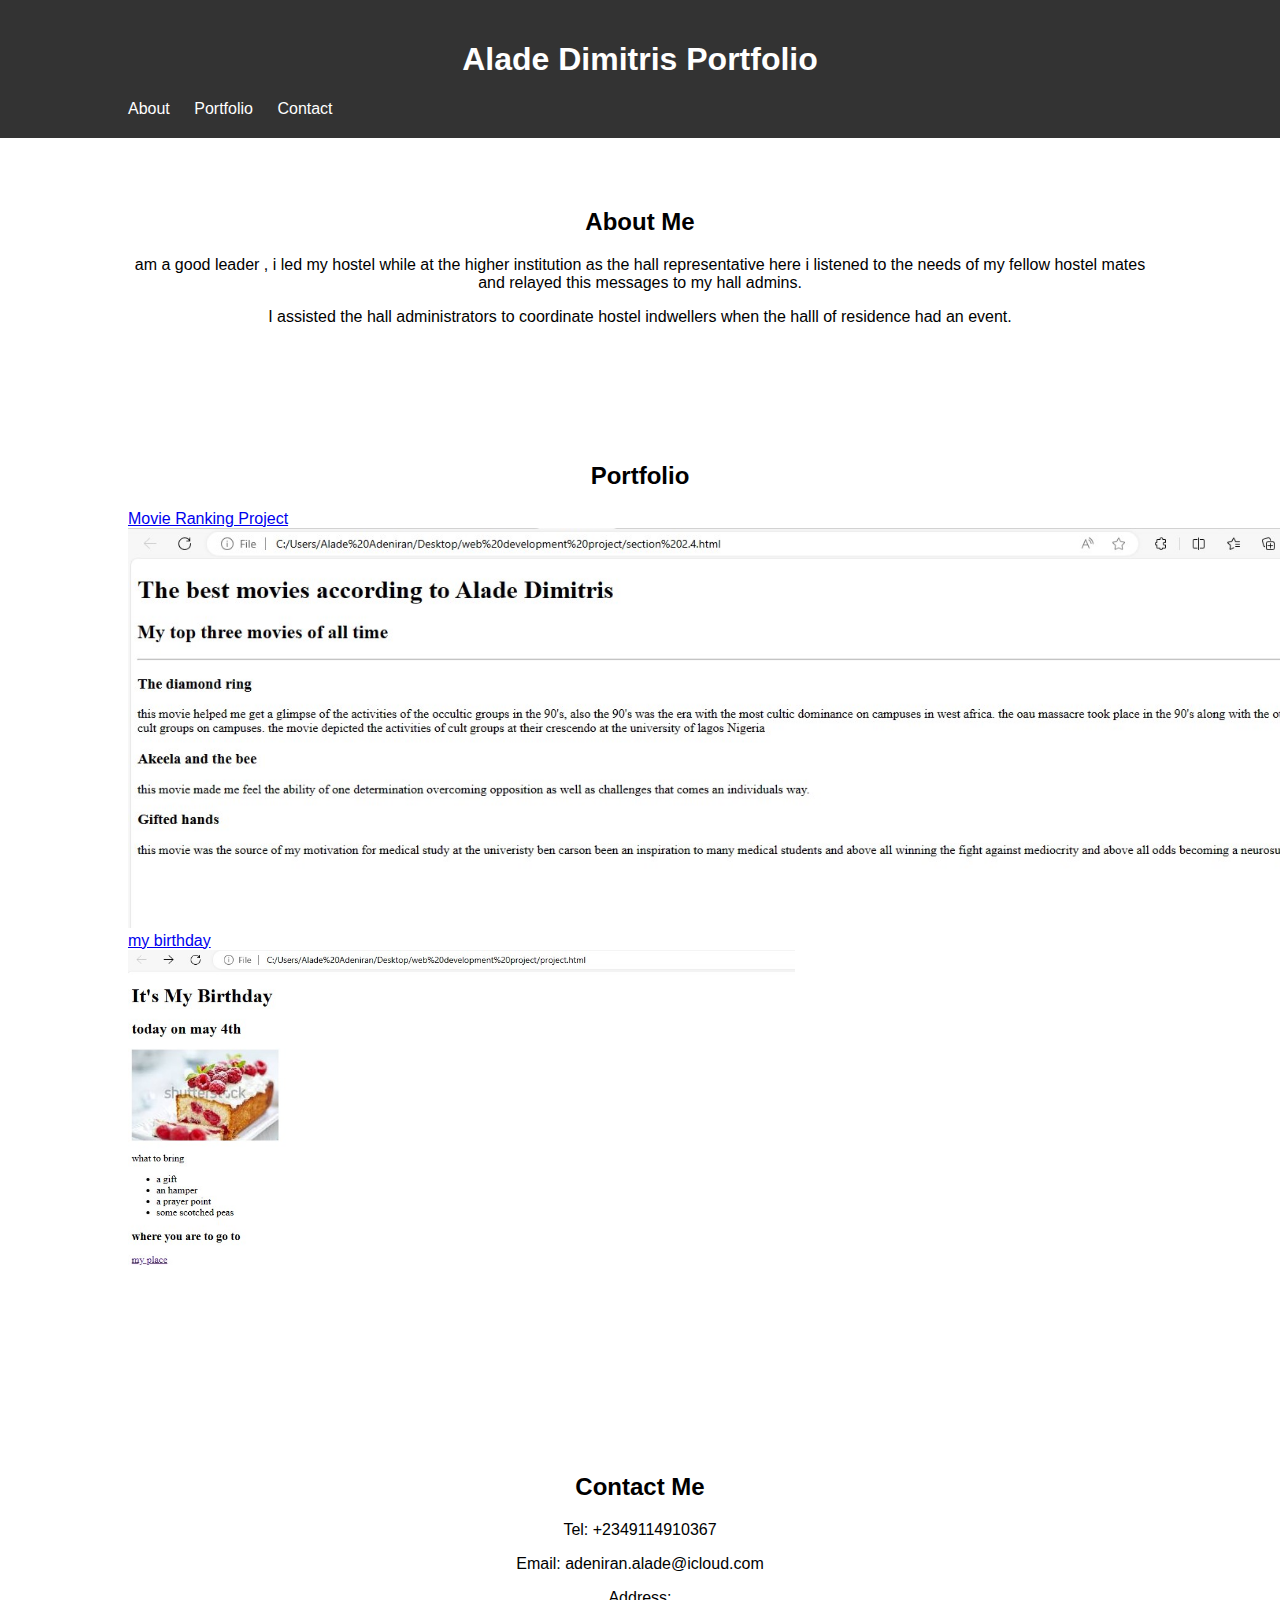
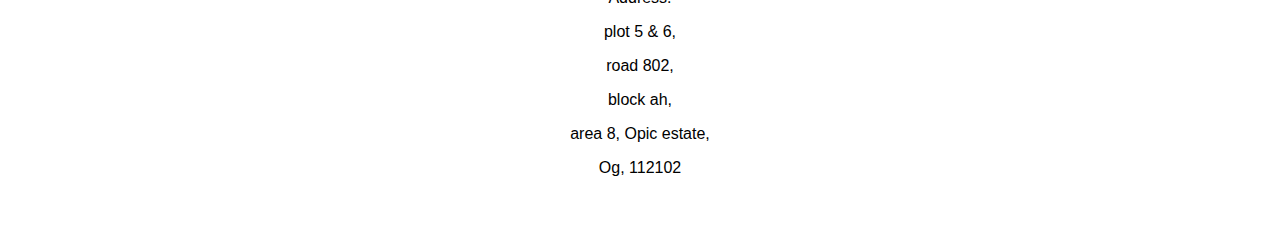
<file: index.html>
<!DOCTYPE html>
<html lang="en">
<head>
    <meta charset="UTF-8">
    <meta name="viewport" content="width=device-width, initial-scale=1.0">
    <title>Your Name - Portfolio</title>
    <link rel="stylesheet" href="style.css">
</head>
<body>
    <header>
        <div class="container">
            <h1>Alade Dimitris Portfolio</h1>
            <nav>
                <ul>
                    <li><a href="#about">About</a></li>
                    <li><a href="#portfolio">Portfolio</a></li>
                    <li><a href="#contact">Contact</a></li>
                </ul>
            </nav>
        </div>
    </header>

    <section id="about">
        <div class="container">
            <h2>About Me</h2>
            <p>am a good leader , i led my hostel while at the higher institution as the hall representative here i listened to the needs of my fellow hostel mates and relayed this messages to my hall admins. </p>
            <P>I assisted the hall administrators to coordinate hostel indwellers when the halll of residence had an event.</P>
        </div>
    </section>

    <section id="portfolio">
        <div class="container">
            <h2>Portfolio</h2>
            <a href="./section 2.4.html">Movie Ranking Project</a>
            <br />
            <img src="./img/best movies.jpg" height="400"/>
            <br />
            <a href="./project.html">my birthday</a>
            <br />
            <img src="./img/project.jpg" height="400"/>
            <br />
        </div>
    </section>

    <section id="contact">
        <div class="container">
            <h2>Contact Me</h2>
            <p>Tel: +2349114910367</p>

            <p>Email: adeniran.alade@icloud.com</p> 
            <p>Address:</p>
            <p>plot 5 & 6,</p>
            <p>road 802,</p> 
            <p>block ah,</p> 
            <p>area 8, Opic estate,</p> 
            <p>Og, 112102</p>        
        </div>
    </section>
</body>
</html>
</file>
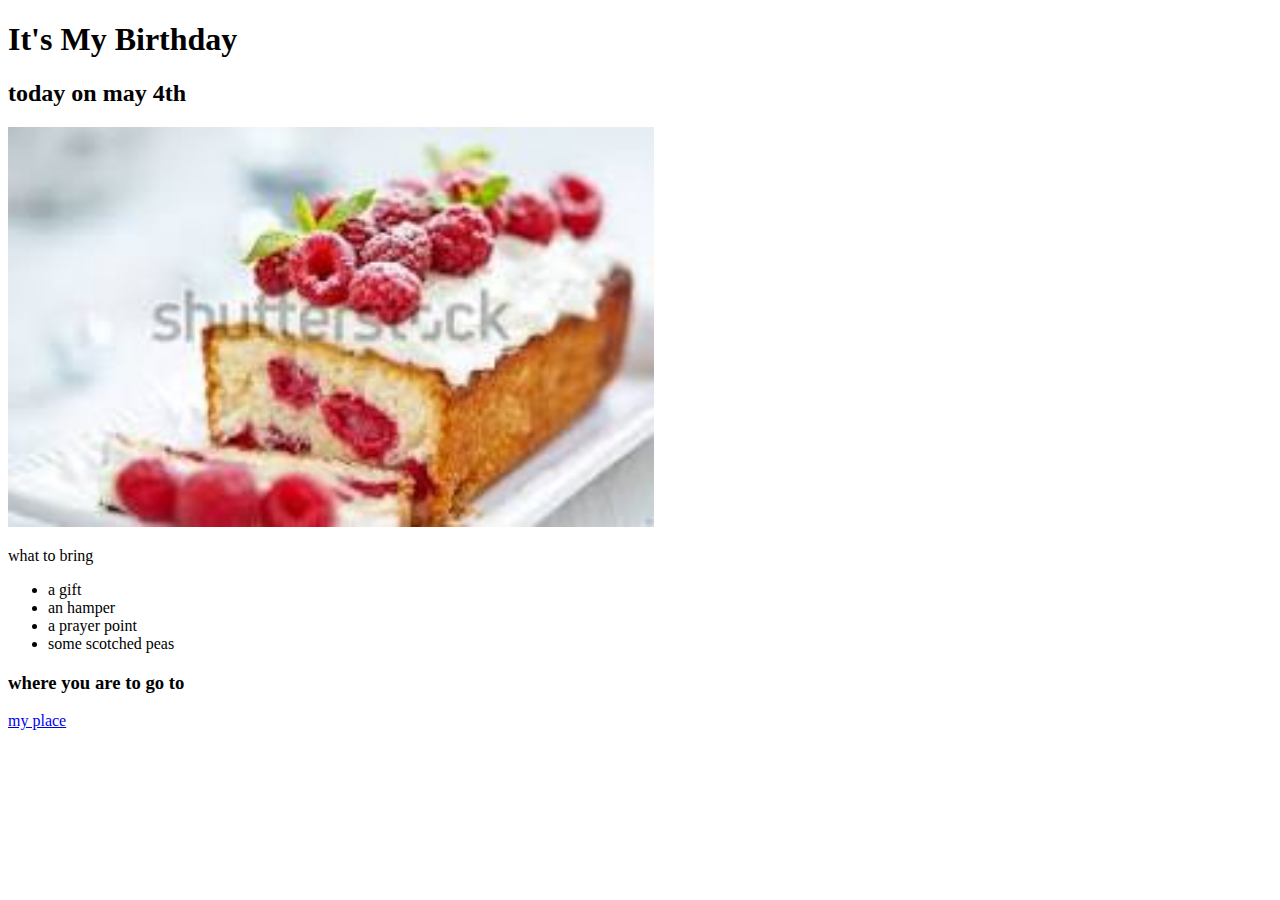
<file: project.html>
<!DOCTYPE html>
<html lang="en">

    <head>
        
    </head>

    <body> 
        <h1>It's My Birthday</h1>
        <h2>today on may 4th </h2>
        <img src="./img/download.jpg" height="400"/>
        <p>what to bring</p>
        <ul>
            <li>a gift</li>
            <li>an hamper</li>
            <li>a prayer point</li>
            <li>some scotched peas</li>
        </ul>
        <h3>where you are to go to</h3>
        <a href="https://www.google.com.ng/maps/@6.585787,3.363888,16z?hl=en">my place</a>
        
    </body>

</html>
</file>
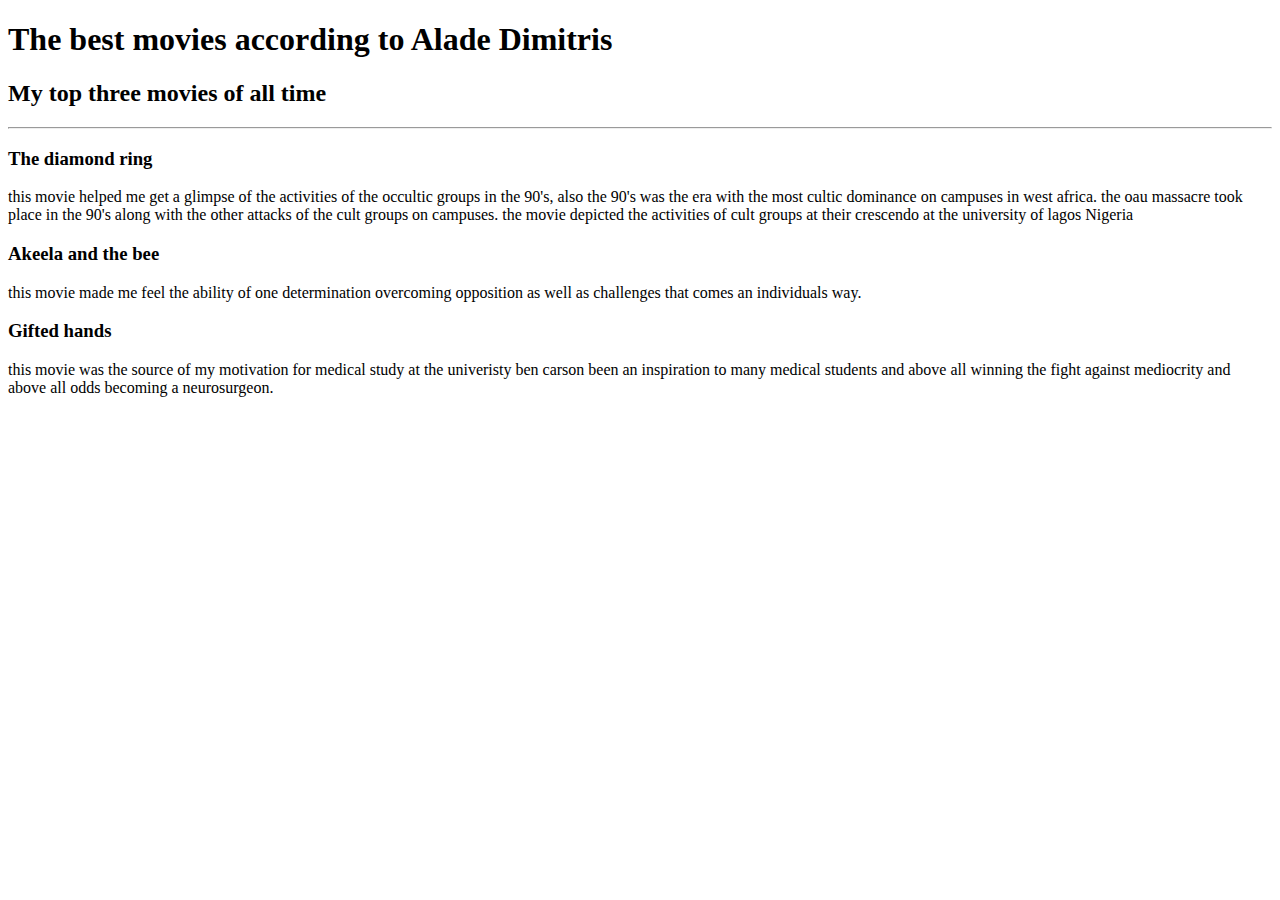
<file: section 2.4.html>
<!DOCTYPE html>
<html lang="en">

    <head>
        
    </head>

    <body> 
        <h1>The best movies according to Alade Dimitris</h1>
            <h2>My top three movies of all time</h2>
        <hr />
        <h3>The diamond ring</h3>
        <P>this movie helped me get a glimpse of the activities of the occultic groups in the 90's, also the 90's was the era with the most cultic dominance on campuses in west africa. the oau massacre took place in the 90's along with the other attacks of the cult groups on campuses. the movie depicted the activities of cult groups at their crescendo at the university of lagos Nigeria</P>
        <h3>Akeela and the bee</h3>
        <P>this movie made me feel the ability of one determination overcoming opposition as well as challenges that comes an individuals way.</p>
        <h3>Gifted hands</h3>
        <P>this movie was the source of my motivation for medical study at the univeristy ben carson been an inspiration to many medical students and above all winning the fight against mediocrity and above all odds becoming a neurosurgeon.</P>
    </body>

</html>
</file>
<file: style.css>
body {
    font-family: Arial, sans-serif;
    margin: 0;
    padding: 0;
}

header {
    background-color: #333;
    color: #fff;
    padding: 20px 0;
}

.container {
    width: 80%;
    margin: 0 auto;
}

nav ul {
    list-style: none;
    padding: 0;
    margin: 0;
}

nav ul li {
    display: inline;
    margin-right: 20px;
}

nav ul li a {
    color: #fff;
    text-decoration: none;
}

section {
    padding: 50px 0;
}

h1, h2 {
    text-align: center;
}

#about p, #contact p {
    text-align: center;
}
</file>
